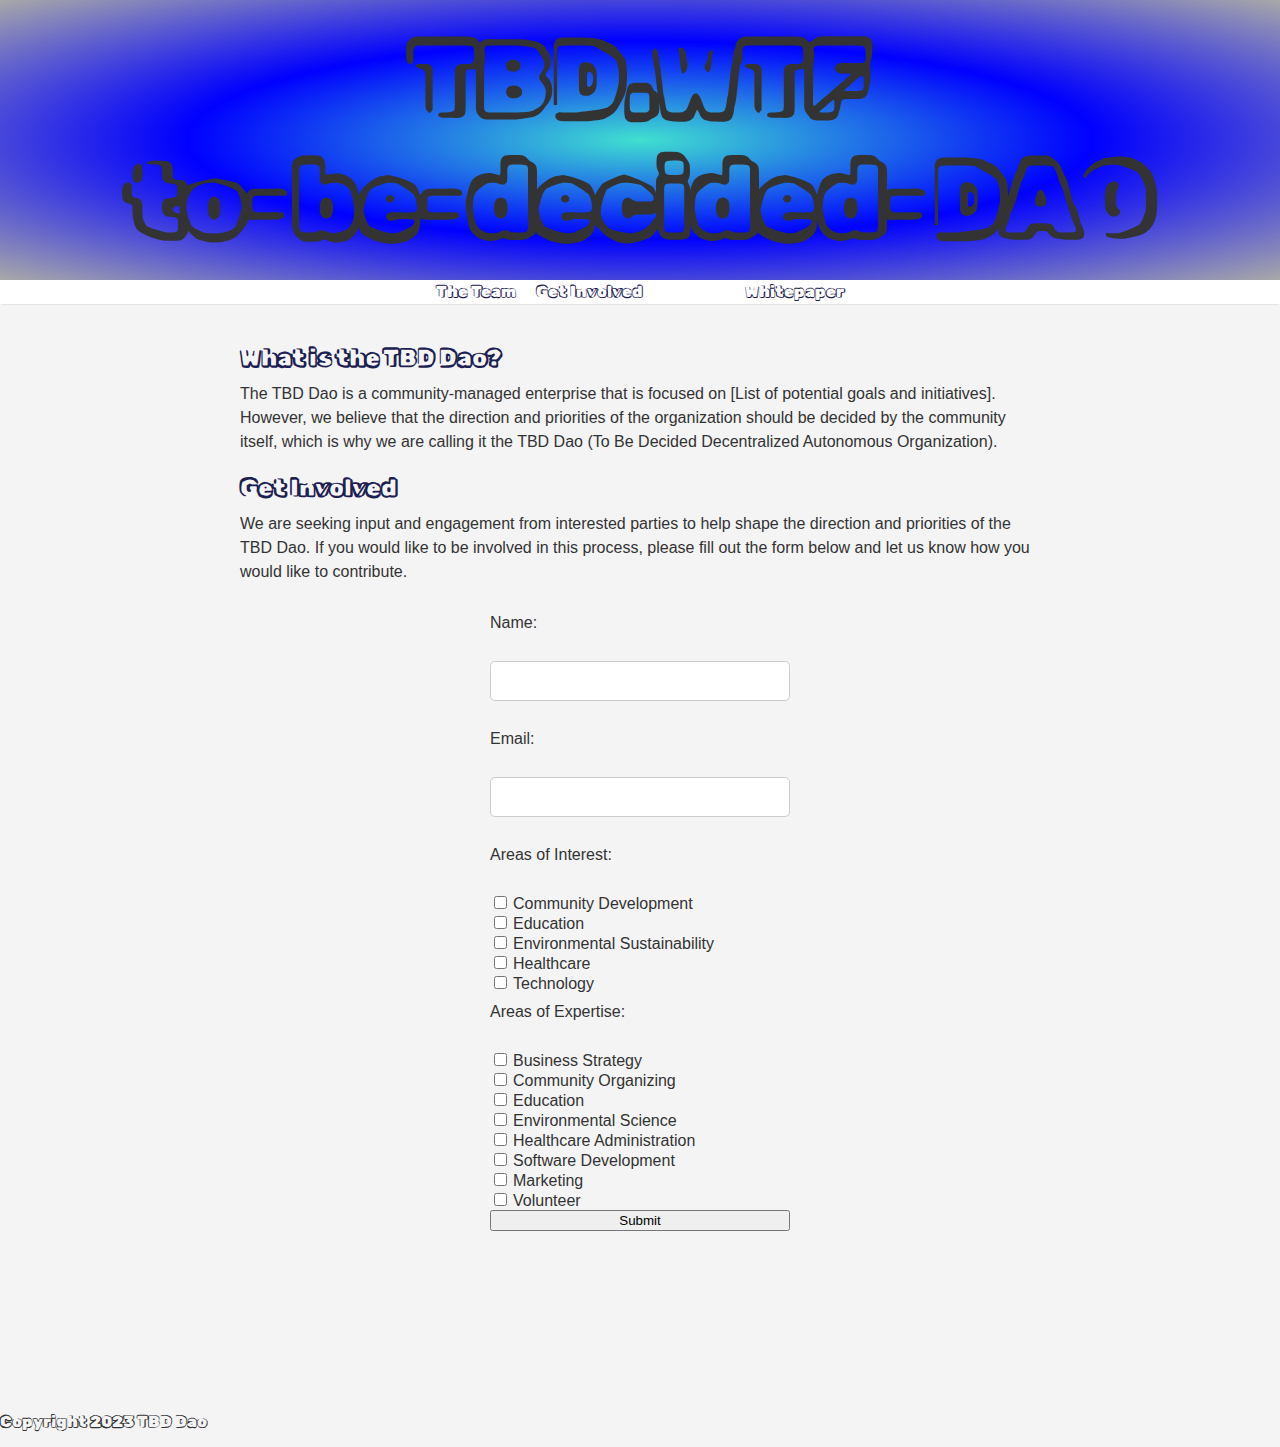
<file: index.html>
<!DOCTYPE html>
<html>
<head>
  <link rel="stylesheet" type="text/css" href="style.css">
  <link rel="preconnect" href="https://fonts.googleapis.com"><link rel="preconnect" href="https://fonts.gstatic.com" crossorigin><link href="https://fonts.googleapis.com/css2?family=Rubik+Vinyl&display=swap" rel="stylesheet">
  <title>TBD.wtf: to be decided DAO</title>
</head>
<body>
  <header>
    <p class="headtitle">TBD.WTF</p>
    <p class="headsub">to-be-decided-DAO</p>
  </header>
  <nav>
    <ul>
      <li><a href="#teaminfo.html">The Team</a></li>
      <li><a href="#get-involved">Get Involved</a></li>
      <li class="donate"><a href="#donate">Donate</a></li>
      <li><a href="./whitepaper.html">Whitepaper</a></li>
        
    </ul>
  </nav>
  <main>
    <section id="about">
      <h2>What is the TBD Dao?</h2>
      <p>The TBD Dao is a community-managed enterprise that is focused on [List of potential goals and initiatives]. However, we believe that the direction and priorities of the organization should be decided by the community itself, which is why we are calling it the TBD Dao (To Be Decided Decentralized Autonomous Organization).</p>
    </section>
    <section id="get-involved">
      <h2>Get Involved</h2>
      <p>We are seeking input and engagement from interested parties to help shape the direction and priorities of the TBD Dao. If you would like to be involved in this process, please fill out the form below and let us know how you would like to contribute.</p>
      
      <form onsubmit="submitForm(); return false;">
        <label for="name">Name:</label><br>
        <input type="text" id="name" required><br>
        <label for="email">Email:</label><br>
        <input type="email" id="email" required><br>
        <label for="interests">Areas of Interest:</label><br>
        <div id="interests">
          <input type="checkbox" id="interest-1" value="Community Development">
          <label for="interest-1">Community Development</label><br>
          <input type="checkbox" id="interest-2" value="Education">
          <label for="interest-2">Education</label><br>
          <input type="checkbox" id="interest-3" value="Environmental Sustainability">
          <label for="interest-3">Environmental Sustainability</label><br>
          <input type="checkbox" id="interest-4" value="Healthcare">
          <label for="interest-4">Healthcare</label><br>
          <input type="checkbox" id="interest-5" value="Technology">
          <label for="interest-5">Technology</label><br>
        </div>
        <label for="expertise">Areas of Expertise:</label><br>
        <div id="expertise">
          <input type="checkbox" id="expertise-1" value="Business Strategy">
          <label for="expertise-1">Business Strategy</label><br>
          <input type="checkbox" id="expertise-2" value="Community Organizing">
          <label for="expertise-2">Community Organizing</label><br>
          <input type="checkbox" id="expertise-3" value="Education">
          <label for="expertise-3">Education</label><br>
          <input type="checkbox" id="expertise-4" value="Environmental Science">
          <label for="expertise-4">Environmental Science</label><br>
          <input type="checkbox" id="expertise-5" value="Healthcare Administration">
          <label for="expertise-5">Healthcare Administration</label><br>
          <input type="checkbox" id="expertise-6" value="Software Development">
          <label for="expertise-6">Software Development</label><br>
          <input type="checkbox" id="expertise-7" value="Marketing">
          <label for="expertise-7">Marketing</label><br>
          <input type="checkbox" id="expertise-8" value="Volunteer">
          <label for="expertise-8">Volunteer</label><br>
        
        </div>
        <button type="submit">Submit</button>
      </form>


    </section>
    <section id="donate" class="donate">
        <h2>Donate- COMING SOON!</h2>
        <p>If you would like to support the TBD Dao financially, we are accepting donations through the form below. All donors of $100 or more will be included on the genesis block of the organization.</p>
        [Option for donors to input donation amount]
      </section>
    </main>
    <footer>
      <p>Copyright 2023 TBD Dao</p>
    </footer>
  </body>
  </html>
</file>
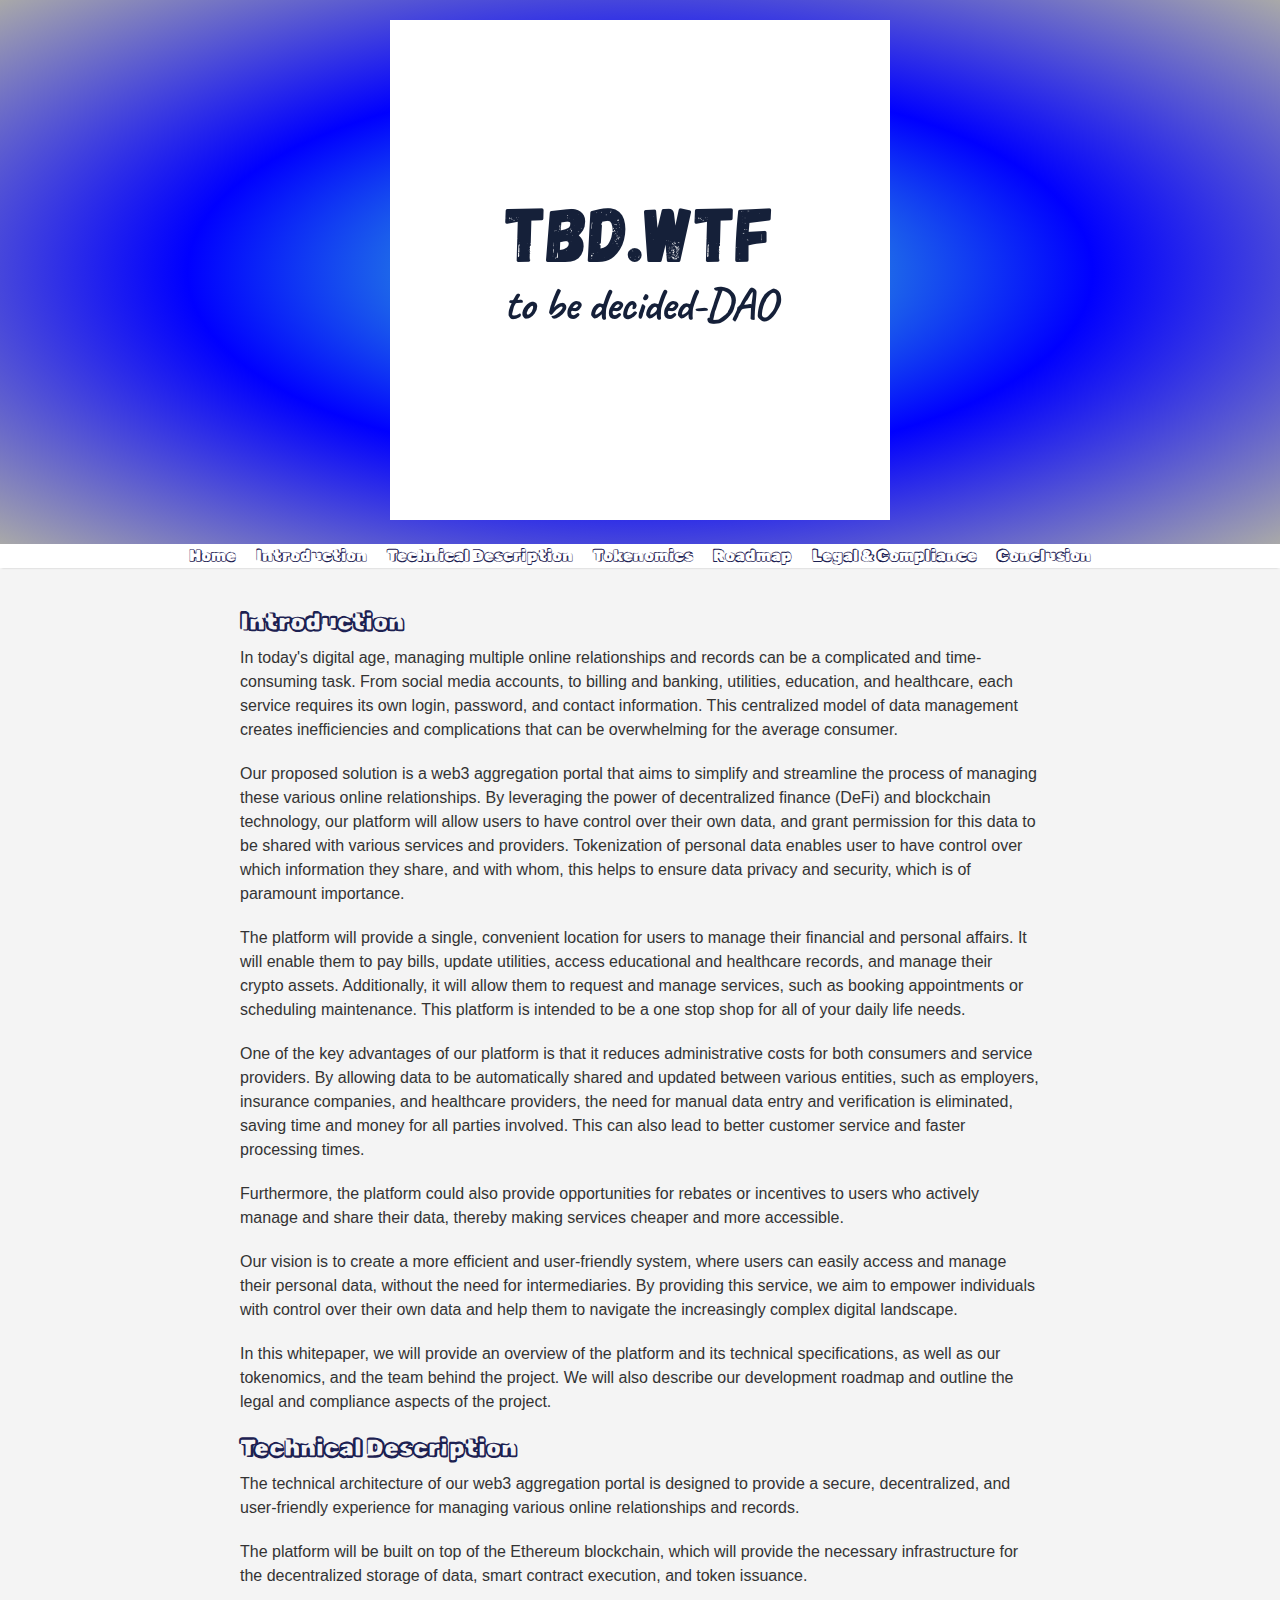
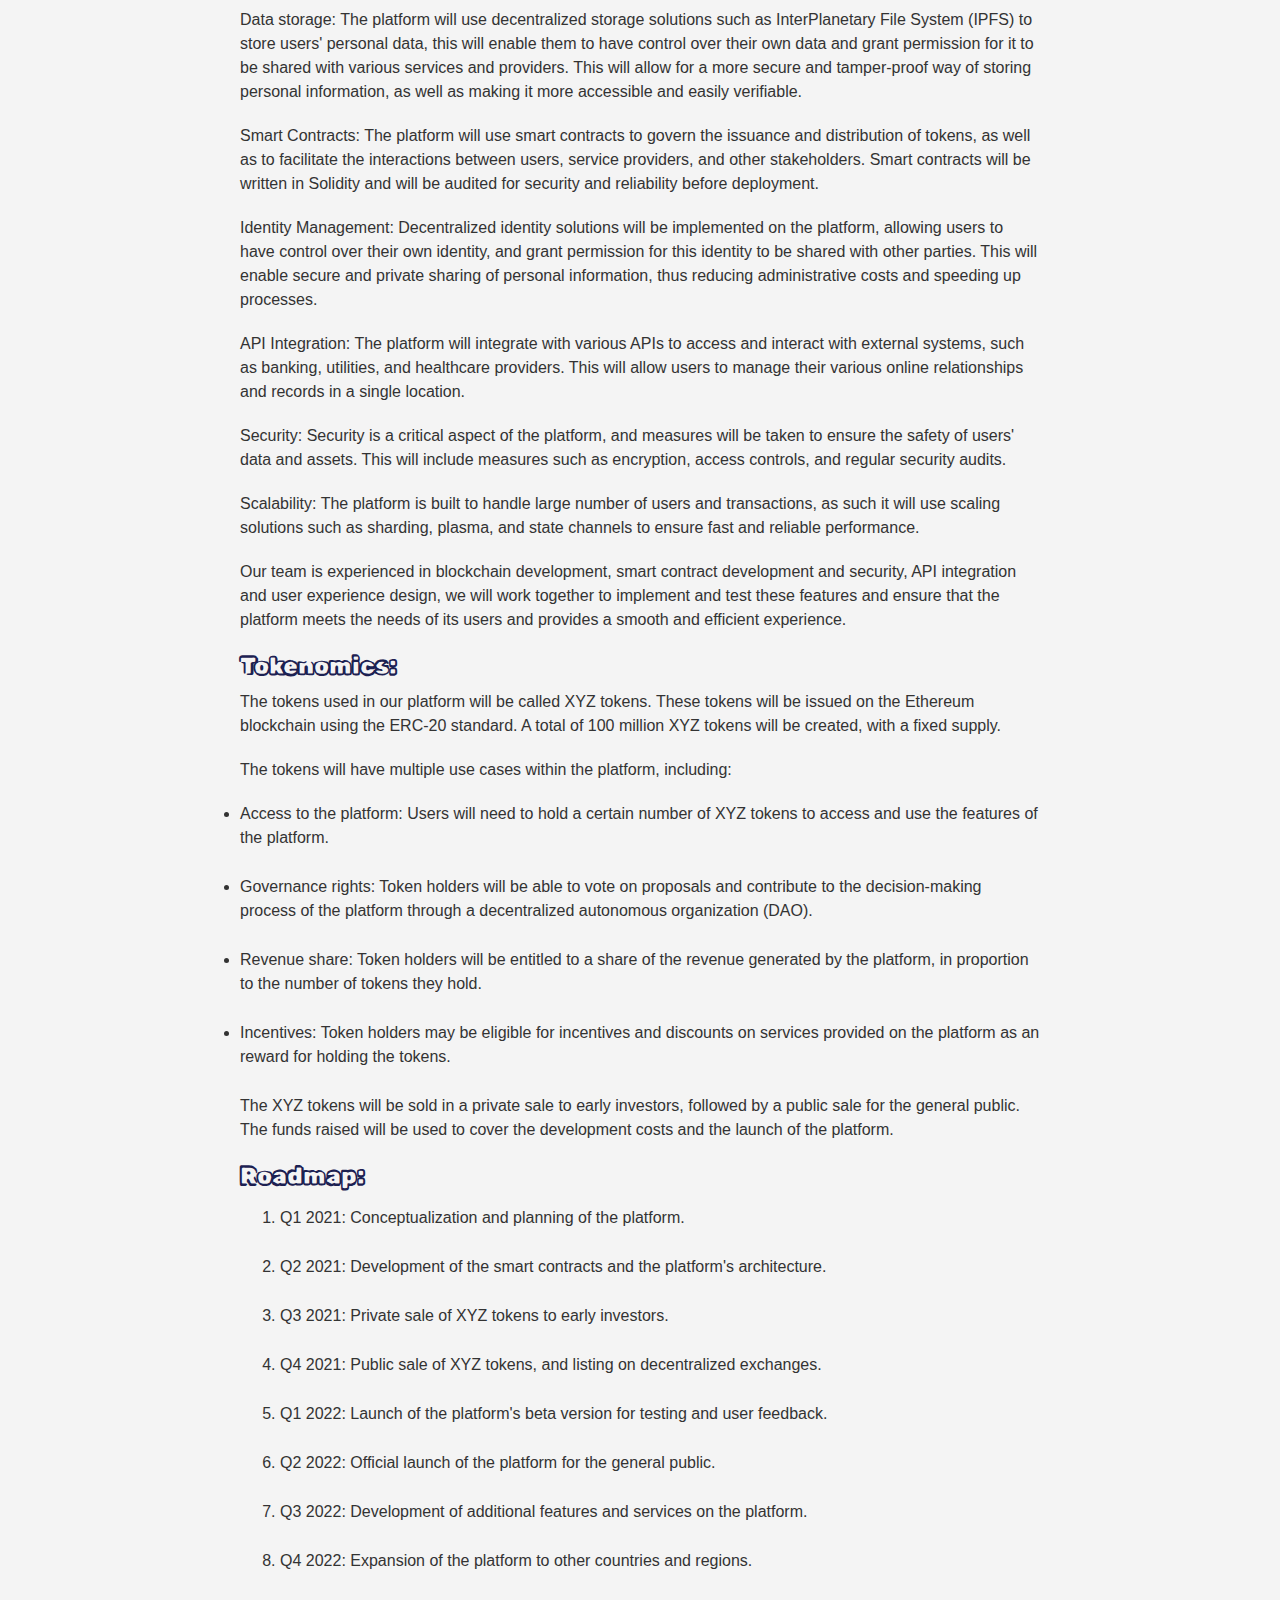
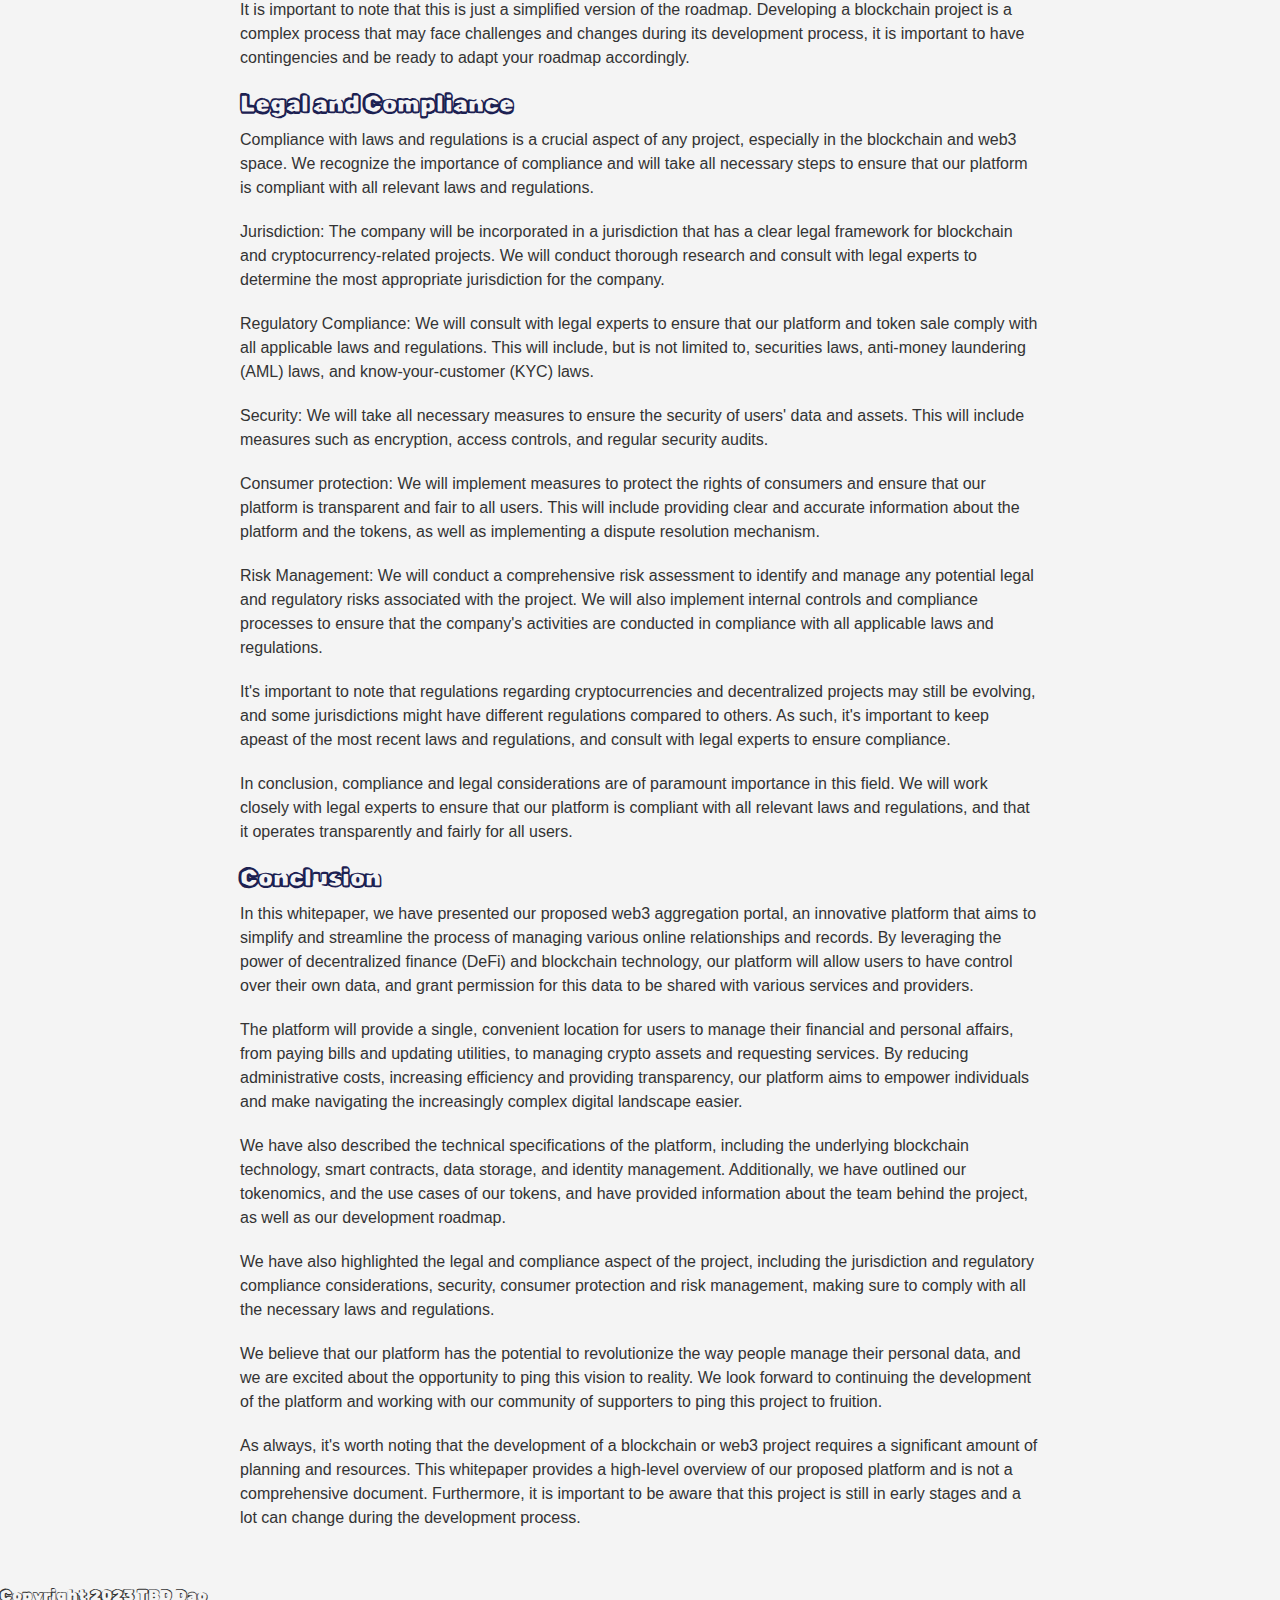
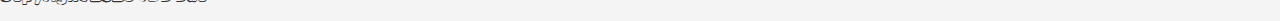
<file: whitepaper.html>
<!DOCTYPE html>
<html lang="en">
<head>
    <meta charset="UTF-8">
    <meta http-equiv="X-UA-Compatible" content="IE=edge">
    <meta name="viewport" content="width=device-width, initial-scale=1.0">
    <link rel="stylesheet" type="text/css" href="style.css">
    <link rel="preconnect" href="https://fonts.googleapis.com"><link rel="preconnect" href="https://fonts.gstatic.com" crossorigin><link href="https://fonts.googleapis.com/css2?family=Rubik+Vinyl&display=swap" rel="stylesheet">
    <title>Whitepaper</title>
</head>
<body>
    <header>
       
        <img src="./images/1.png">
        
    </header>
    <nav>
        <ul>
          <li><a href="index.html">Home</a></li>
          <li><a href="#introduction">Introduction</a></li>
          <li><a href="#technical">Technical Description</a></li>
          <li><a href="#tokenomics">Tokenomics</a></li>
          <li><a href="#roadmap">Roadmap</a></li>
          <li><a href="#legal">Legal & Compliance</a></li>
          <li><a href="#conclusion">Conclusion</a></li>
        </ul>
      </nav>
      <main>
    <section id="introduction">
  <h2>Introduction</h2>  

        <p>
            In today's digital age, managing multiple online relationships and records can be a complicated and time-consuming task. From social media accounts, to billing and banking, utilities, education, and healthcare, each service requires its own login, password, and contact information. This centralized model of data management creates inefficiencies and complications that can be overwhelming for the average consumer.
            <p> 
             Our proposed solution is a web3 aggregation portal that aims to simplify and streamline the process of managing these various online relationships. By leveraging the power of decentralized finance (DeFi) and blockchain technology, our platform will allow users to have control over their own data, and grant permission for this data to be shared with various services and providers. Tokenization of personal data enables user to have control over which information they share, and with whom, this helps to ensure data privacy and security, which is of paramount importance.
            <p>   
             The platform will provide a single, convenient location for users to manage their financial and personal affairs. It will enable them to pay bills, update utilities, access educational and healthcare records, and manage their crypto assets. Additionally, it will allow them to request and manage services, such as booking appointments or scheduling maintenance. This platform is intended to be a one stop shop for all of your daily life needs.
            <p>    
             One of the key advantages of our platform is that it reduces administrative costs for both consumers and service providers. By allowing data to be automatically shared and updated between various entities, such as employers, insurance companies, and healthcare providers, the need for manual data entry and verification is eliminated, saving time and money for all parties involved. This can also lead to better customer service and faster processing times.
            <p>    
            Furthermore, the platform could also provide opportunities for rebates or incentives to users who actively manage and share their data, thereby making services cheaper and more accessible.
            <p>    
            Our vision is to create a more efficient and user-friendly system, where users can easily access and manage their personal data, without the need for intermediaries. By providing this service, we aim to empower individuals with control over their own data and help them to navigate the increasingly complex digital landscape.
            <p>    
            In this whitepaper, we will provide an overview of the platform and its technical specifications, as well as our tokenomics, and the team behind the project. We will also describe our development roadmap and outline the legal and compliance aspects of the project.</p>
        </p>
    </section>

    <section id="technical">

        <h2 >Technical Description</h2>

            <p>

                The technical architecture of our web3 aggregation portal is designed to provide a secure, decentralized, and user-friendly experience for managing various online relationships and records.
                <p>
                The platform will be built on top of the Ethereum blockchain, which will provide the necessary infrastructure for the decentralized storage of data, smart contract execution, and token issuance.
                <p>
                Data storage: The platform will use decentralized storage solutions such as InterPlanetary File System (IPFS) to store users' personal data, this will enable them to have control over their own data and grant permission for it to be shared with various services and providers. This will allow for a more secure and tamper-proof way of storing personal information, as well as making it more accessible and easily verifiable.
                <p>
                Smart Contracts: The platform will use smart contracts to govern the issuance and distribution of tokens, as well as to facilitate the interactions between users, service providers, and other stakeholders. Smart contracts will be written in Solidity and will be audited for security and reliability before deployment.
                <p>
                Identity Management: Decentralized identity solutions will be implemented on the platform, allowing users to have control over their own identity, and grant permission for this identity to be shared with other parties. This will enable secure and private sharing of personal information, thus reducing administrative costs and speeding up processes.
                <p>
                API Integration: The platform will integrate with various APIs to access and interact with external systems, such as banking, utilities, and healthcare providers. This will allow users to manage their various online relationships and records in a single location.
                <p>
                Security: Security is a critical aspect of the platform, and measures will be taken to ensure the safety of users' data and assets. This will include measures such as encryption, access controls, and regular security audits.
                <p>
                Scalability: The platform is built to handle large number of users and transactions, as such it will use scaling solutions such as sharding, plasma, and state channels to ensure fast and reliable performance.
                <p>
                Our team is experienced in blockchain development, smart contract development and security, API integration and user experience design, we will work together to implement and test these features and ensure that the platform meets the needs of its users and provides a smooth and efficient experience.
            </p>
        </section>

        <section id="tokenomics">
        <h2 >Tokenomics: </h2>
            
            <p>
                The tokens used in our platform will be called XYZ tokens. These tokens will be issued on the Ethereum blockchain using the ERC-20 standard. A total of 100 million XYZ tokens will be created, with a fixed supply.<p>
                
                The tokens will have multiple use cases within the platform, including: <p>
                
                <ul class="toklist"></ul>
                    <li>Access to the platform: Users will need to hold a certain number of XYZ tokens to access and use the features of the platform.</li>
                    <li>Governance rights: Token holders will be able to vote on proposals and contribute to the decision-making process of the platform through a decentralized autonomous organization (DAO).</li>
                    <li>Revenue share: Token holders will be entitled to a share of the revenue generated by the platform, in proportion to the number of tokens they hold.</li>
                    <li>Incentives: Token holders may be eligible for incentives and discounts on services provided on the platform as an reward for holding the tokens.</li>
                </ul><p>
           
        
                The XYZ tokens will be sold in a private sale to early investors, followed by a public sale for the general public. The funds raised will be used to cover the development costs and the launch of the platform.
            </p>
</section>
<section id="roadmap">
        <h2 >Roadmap:</h2>
            
            <ol class="wplist">
                <li> Q1 2021: Conceptualization and planning of the platform.</li>
                <li>Q2 2021: Development of the smart contracts and the platform's architecture.</li>
                <li> Q3 2021: Private sale of XYZ tokens to early investors.</li>
                <li>  Q4 2021: Public sale of XYZ tokens, and listing on decentralized exchanges.</li>
                <li>  Q1 2022: Launch of the platform's beta version for testing and user feedback.</li>
                <li> Q2 2022: Official launch of the platform for the general public.</li>
                <li> Q3 2022: Development of additional features and services on the platform.</li>
                <li> Q4 2022: Expansion of the platform to other countries and regions.</li>
            </ol>   
            <p>       
           
                It is important to note that this is just a simplified version of the roadmap. Developing a blockchain project is a complex process that may face challenges and changes during its development process, it is important to have contingencies and be ready to adapt your roadmap accordingly.</p>

            </p>
        </section>
        <section id="legal"></section>
        <h2 >Legal and Compliance</h2>
        <p>
            Compliance with laws and regulations is a crucial aspect of any project, especially in the blockchain and web3 space. We recognize the importance of compliance and will take all necessary steps to ensure that our platform is compliant with all relevant laws and regulations.
            <p>
            Jurisdiction: The company will be incorporated in a jurisdiction that has a clear legal framework for blockchain and cryptocurrency-related projects. We will conduct thorough research and consult with legal experts to determine the most appropriate jurisdiction for the company.
            <p>
            Regulatory Compliance: We will consult with legal experts to ensure that our platform and token sale comply with all applicable laws and regulations. This will include, but is not limited to, securities laws, anti-money laundering (AML) laws, and know-your-customer (KYC) laws.
            <p>
            Security: We will take all necessary measures to ensure the security of users' data and assets. This will include measures such as encryption, access controls, and regular security audits.
            <p>
            Consumer protection: We will implement measures to protect the rights of consumers and ensure that our platform is transparent and fair to all users. This will include providing clear and accurate information about the platform and the tokens, as well as implementing a dispute resolution mechanism.
            <p>
            Risk Management: We will conduct a comprehensive risk assessment to identify and manage any potential legal and regulatory risks associated with the project. We will also implement internal controls and compliance processes to ensure that the company's activities are conducted in compliance with all applicable laws and regulations.
            <p>
            It's important to note that regulations regarding cryptocurrencies and decentralized projects may still be evolving, and some jurisdictions might have different regulations compared to others. As such, it's important to keep apeast of the most recent laws and regulations, and consult with legal experts to ensure compliance.
            <p>    
            In conclusion, compliance and legal considerations are of paramount importance in this field. We will work closely with legal experts to ensure that our platform is compliant with all relevant laws and regulations, and that it operates transparently and fairly for all users.
        </p>

        <section id="conclusion">
            <h2>Conclusion</h2>

        <p>
            In this whitepaper, we have presented our proposed web3 aggregation portal, an innovative platform that aims to simplify and streamline the process of managing various online relationships and records. By leveraging the power of decentralized finance (DeFi) and blockchain technology, our platform will allow users to have control over their own data, and grant permission for this data to be shared with various services and providers.
            <p>
            The platform will provide a single, convenient location for users to manage their financial and personal affairs, from paying bills and updating utilities, to managing crypto assets and requesting services. By reducing administrative costs, increasing efficiency and providing transparency, our platform aims to empower individuals and make navigating the increasingly complex digital landscape easier.
            <p>
            We have also described the technical specifications of the platform, including the underlying blockchain technology, smart contracts, data storage, and identity management. Additionally, we have outlined our tokenomics, and the use cases of our tokens, and have provided information about the team behind the project, as well as our development roadmap.
            <p>
            We have also highlighted the legal and compliance aspect of the project, including the jurisdiction and regulatory compliance considerations, security, consumer protection and risk management, making sure to comply with all the necessary laws and regulations.
            <p>        
            We believe that our platform has the potential to revolutionize the way people manage their personal data, and we are excited about the opportunity to ping this vision to reality. We look forward to continuing the development of the platform and working with our community of supporters to ping this project to fruition.
            <p>
            As always, it's worth noting that the development of a blockchain or web3 project requires a significant amount of planning and resources. This whitepaper provides a high-level overview of our proposed platform and is not a comprehensive document. Furthermore, it is important to be aware that this project is still in early stages and a lot can change during the development process.

        </p>
    </main>
    <footer>
        <p>Copyright 2023 TBD Dao</p>
      </footer>
     

</body>
</html>
</file>
<file: style.css>
body {
  font-family: 'Rubik Vinyl', cursive;
    color: #333;
    background-color: #f4f4f4;
    margin: 0;
    padding: 0;
  }
  
  header {
    
    background-image: radial-gradient(turquoise, blue, darkgray);
    background-color: #cccccc;
    padding: 20px;
    text-align: center;
  } 
  
  header p {
    margin: 0;
    font-size: 100px;
    font-weight: 600;
    line-height:  1.2;
  }

  .headertitle {

    font-size: 100px;
    color: grey;
  }
  
  nav {
    background-color: #fff;
    box-shadow: 0 2px 2px -2px rgba(0,0,0,0.2);
    display: flex;
    justify-content: space-around;
  }
  
  nav ul {
    list-style: none;
    margin: 0;
    padding: 0;
    display: flex;
  }
  
  nav li {
    margin: 0 10px;
  }
  
  nav a {
    color: #1c2152;
    text-decoration: none;
    font-size: 16px;
    line-height: 1.5;
  }
  
  nav a:hover {
    color: #333;
  }
  
  main {
    max-width: 800px;
    margin: 0 auto;
    padding: 20px;
  }
  
  main h2 {
    color: #1c2152;
    font-size: 24px;
    margin: 20px 0 10px;
    font-family: 'Rubik Vinyl', cursive;

  }
  
  main p {
    font-size: 16px;
    font-family: 'Rubik', sans-serif;
    line-height: 1.5;
    margin: 0 0 20px;
  }
  
  main ul {
    font-size: 16px;
    font-family: 'Rubik', sans-serif;
    line-height: 1.5;
   
  }

  main li{
    
      font-size: 16px;
      font-family: 'Rubik', sans-serif;
      line-height: 1.5;
      margin: 0 0 25px;
    
  }

  form {
    display: flex;
    flex-direction: column;
    width: 300px;
    margin: 0 auto;
  }
  
  form label {
    font-size: 16px;
    font-family: 'Rubik', sans-serif;

    margin: 10px 0;
  }
  
  form input, form textarea {
    font-size: 16px;
    padding: 10px;
    border: 1px solid #ccc;
    border-radius: 5px;
    box-sizing: auto;
  }
  
  .donate {
    visibility: hidden;
  }
</file>
